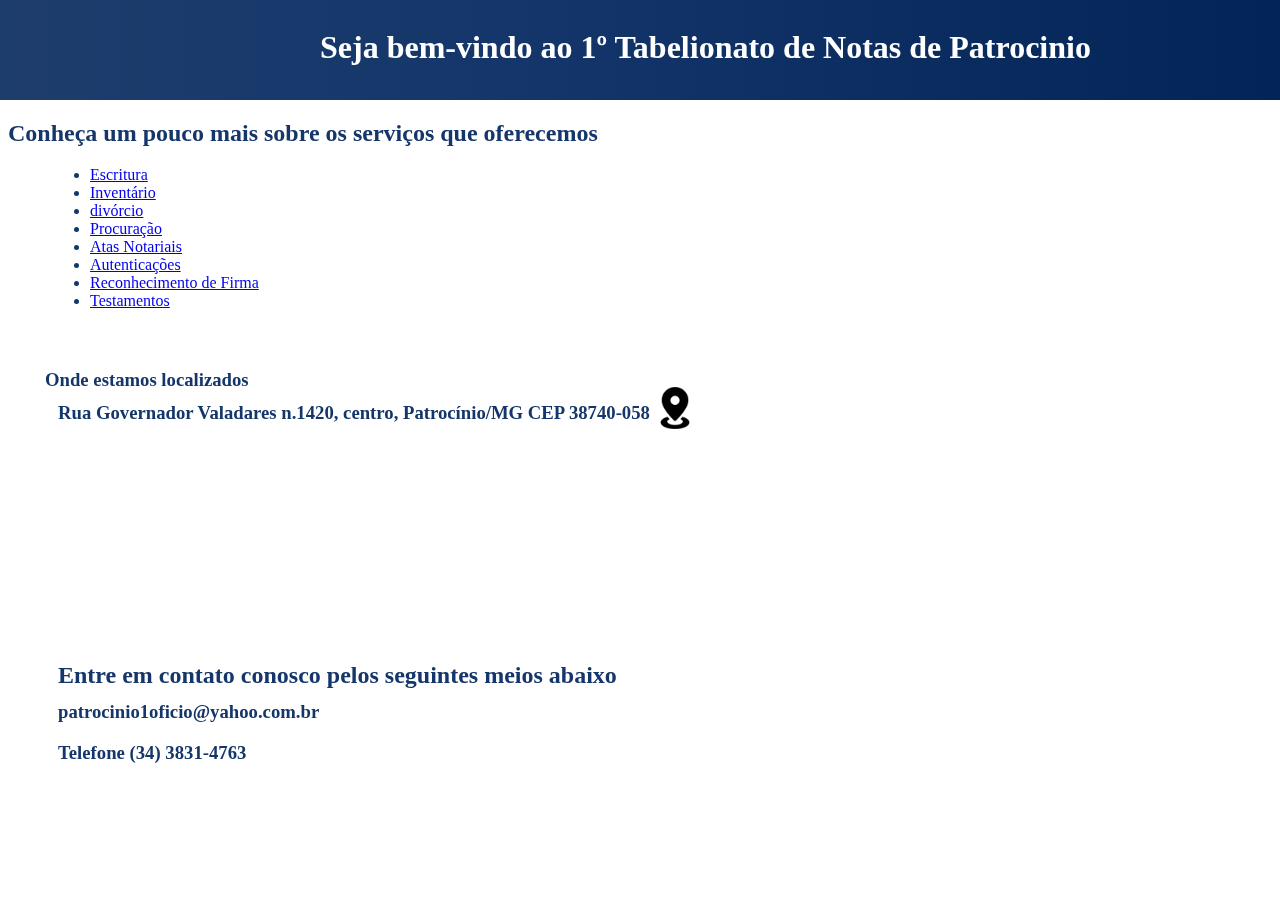
<file: index.html>
<!DOCTYPE html>
<html lang="en">
<head>
    <meta charset="UTF-8">
    <meta name="viewport" content="width=device-width, initial-scale=1.0">
    <title>Cartorio do 1 ofiício de Patrocinio</title>
<link rel="shortcut icon" href="balanca-de-justica.png" type="image/x-icon">
<link rel="stylesheet" href="styles.css">
</head>

<body>
    <div class="center">
        <div class="Textohome"> 
            <H1>Seja bem-vindo ao  1º Tabelionato de Notas de Patrocinio</H1>
            <div class="img">
                <img src="balanca-de-justica.png" width="50px">    
            </div>
        </div>
        <div class="box"></div>
    </div>
    
<div class="Txtind">
    <h2> <p>Conheça um pouco mais sobre os serviços que oferecemos</p> </h2>
</div>

<div class="linkks">
    <ul>
        <li>
            <a href="Escritura.html">Escritura</a>
        </li> 
        <li> 
            <a href="inventário.html">Inventário</a>   
            <li> 
                <a href="divórcio.html">divórcio</a>
            </li> 
            <li>
                <a href="Procuração.html">Procuração</a>
            </li>
            <li>
                <a href="atasnotariasis.html">Atas Notariais</a>
            </li>
            <li>
                <a href="Autenticacoes.html">Autenticações</a>
            </li>
            <li>
                <a href="Reconhecimentodefirma.html">Reconhecimento de Firma</a>
            </li>
            <li>
                <a href="Testamentos.html">Testamentos</a>
            </li>
        </ul>
</div>
<div class="loc">
<h3>Onde estamos localizados</h3>
</div>

<div class="locca">
    <h3>
        Rua Governador Valadares n.1420, centro, Patrocínio/MG 
        CEP 38740-058
    </h3>
    <div class="fotoloc">
        <img src="gps.png" alt="">
    </div>
</div>

<div class="Contato">
    <h2>Entre em contato conosco pelos seguintes meios abaixo</H2>
<div class="meios">
    <h3>patrocinio1oficio@yahoo.com.br</h3>
    <div class="textotefelone">
        <h3>Telefone (34) 3831-4763</h3>
    </div>
    
</div>
</div>

    


</body>
</html>
</file>
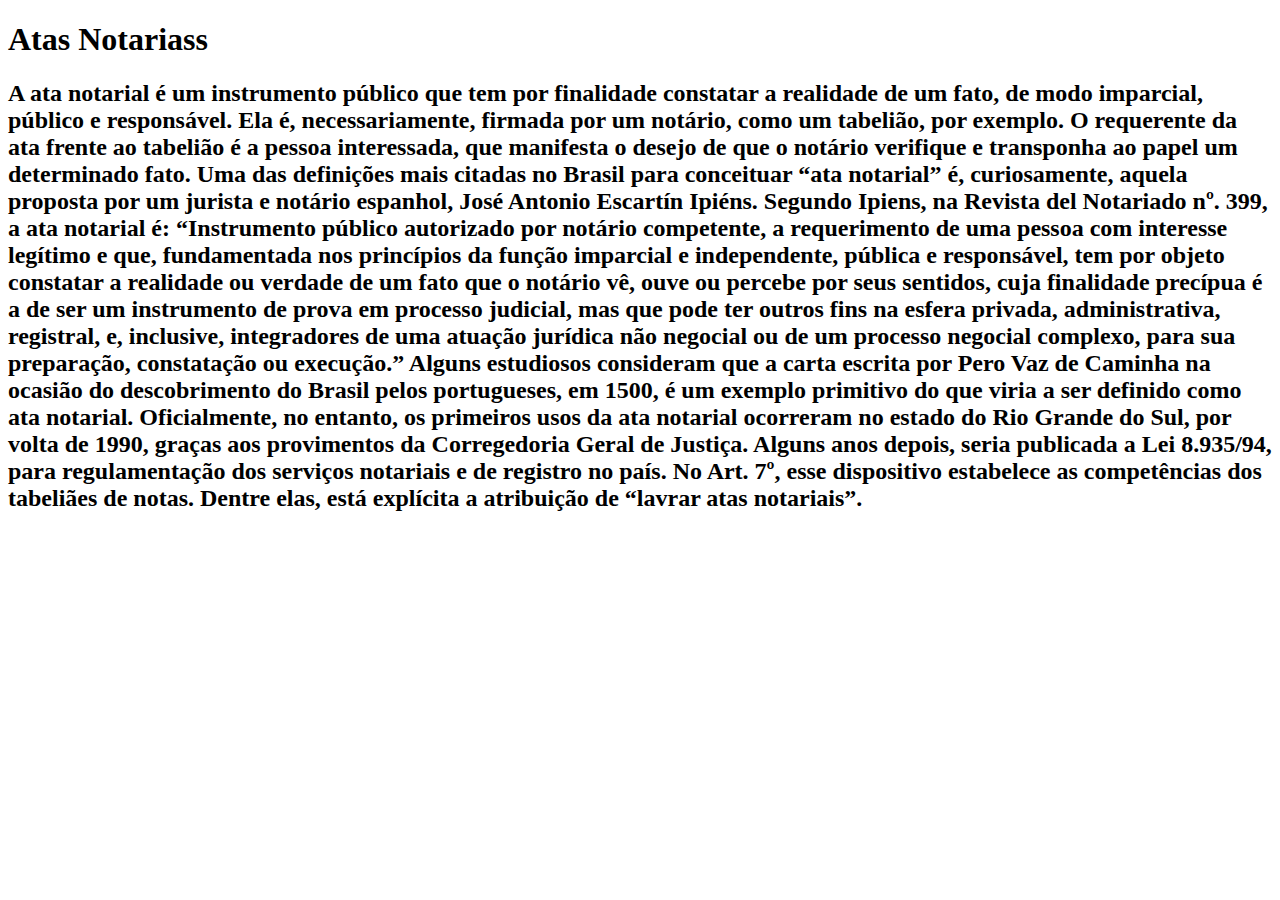
<file: atasnotariasis.html>
<!DOCTYPE html>
<html lang="en">
<head>
    <meta charset="UTF-8">
    <meta name="viewport" content="width=device-width, initial-scale=1.0">
    <title>Atas Notariais</title>
</head>
<h1>Atas Notariass</h1>
<h2>A ata notarial é um instrumento público que tem por finalidade constatar a realidade de um fato, de modo imparcial, público e responsável. Ela é, necessariamente, firmada por um notário, como um tabelião, por exemplo.

    O requerente da ata frente ao tabelião é a pessoa interessada, que manifesta o desejo de que o notário verifique e transponha ao papel um determinado fato. 
    
    Uma das definições mais citadas no Brasil para conceituar “ata notarial” é, curiosamente, aquela proposta por um jurista e notário espanhol, José Antonio Escartín Ipiéns.  
    
    Segundo Ipiens, na Revista del Notariado nº. 399, a ata notarial é:
    
    “Instrumento público autorizado por notário competente, a requerimento de uma pessoa com interesse legítimo e que, fundamentada nos princípios da função imparcial e independente, pública e responsável, tem por objeto constatar a realidade ou verdade de um fato que o notário vê, ouve ou percebe por seus sentidos, cuja finalidade precípua é a de ser um instrumento de prova em processo judicial, mas que pode ter outros fins na esfera privada, administrativa, registral, e, inclusive, integradores de uma atuação jurídica não negocial ou de um processo negocial complexo, para sua preparação, constatação ou execução.”
    
    Alguns estudiosos consideram que a carta escrita por Pero Vaz de Caminha na ocasião do descobrimento do Brasil pelos portugueses, em 1500, é um exemplo primitivo do que viria a ser definido como ata notarial. 
    
    Oficialmente, no entanto, os primeiros usos da ata notarial ocorreram no estado do Rio Grande do Sul, por volta de 1990, graças aos provimentos da Corregedoria Geral de Justiça. 
    
    Alguns anos depois, seria publicada a Lei 8.935/94, para regulamentação dos serviços notariais e de registro no país. No Art. 7º, esse dispositivo estabelece as competências dos tabeliães de notas. Dentre elas, está explícita a atribuição de  “lavrar atas notariais”. </h2>
<body>
    
</body>
</html>
</file>
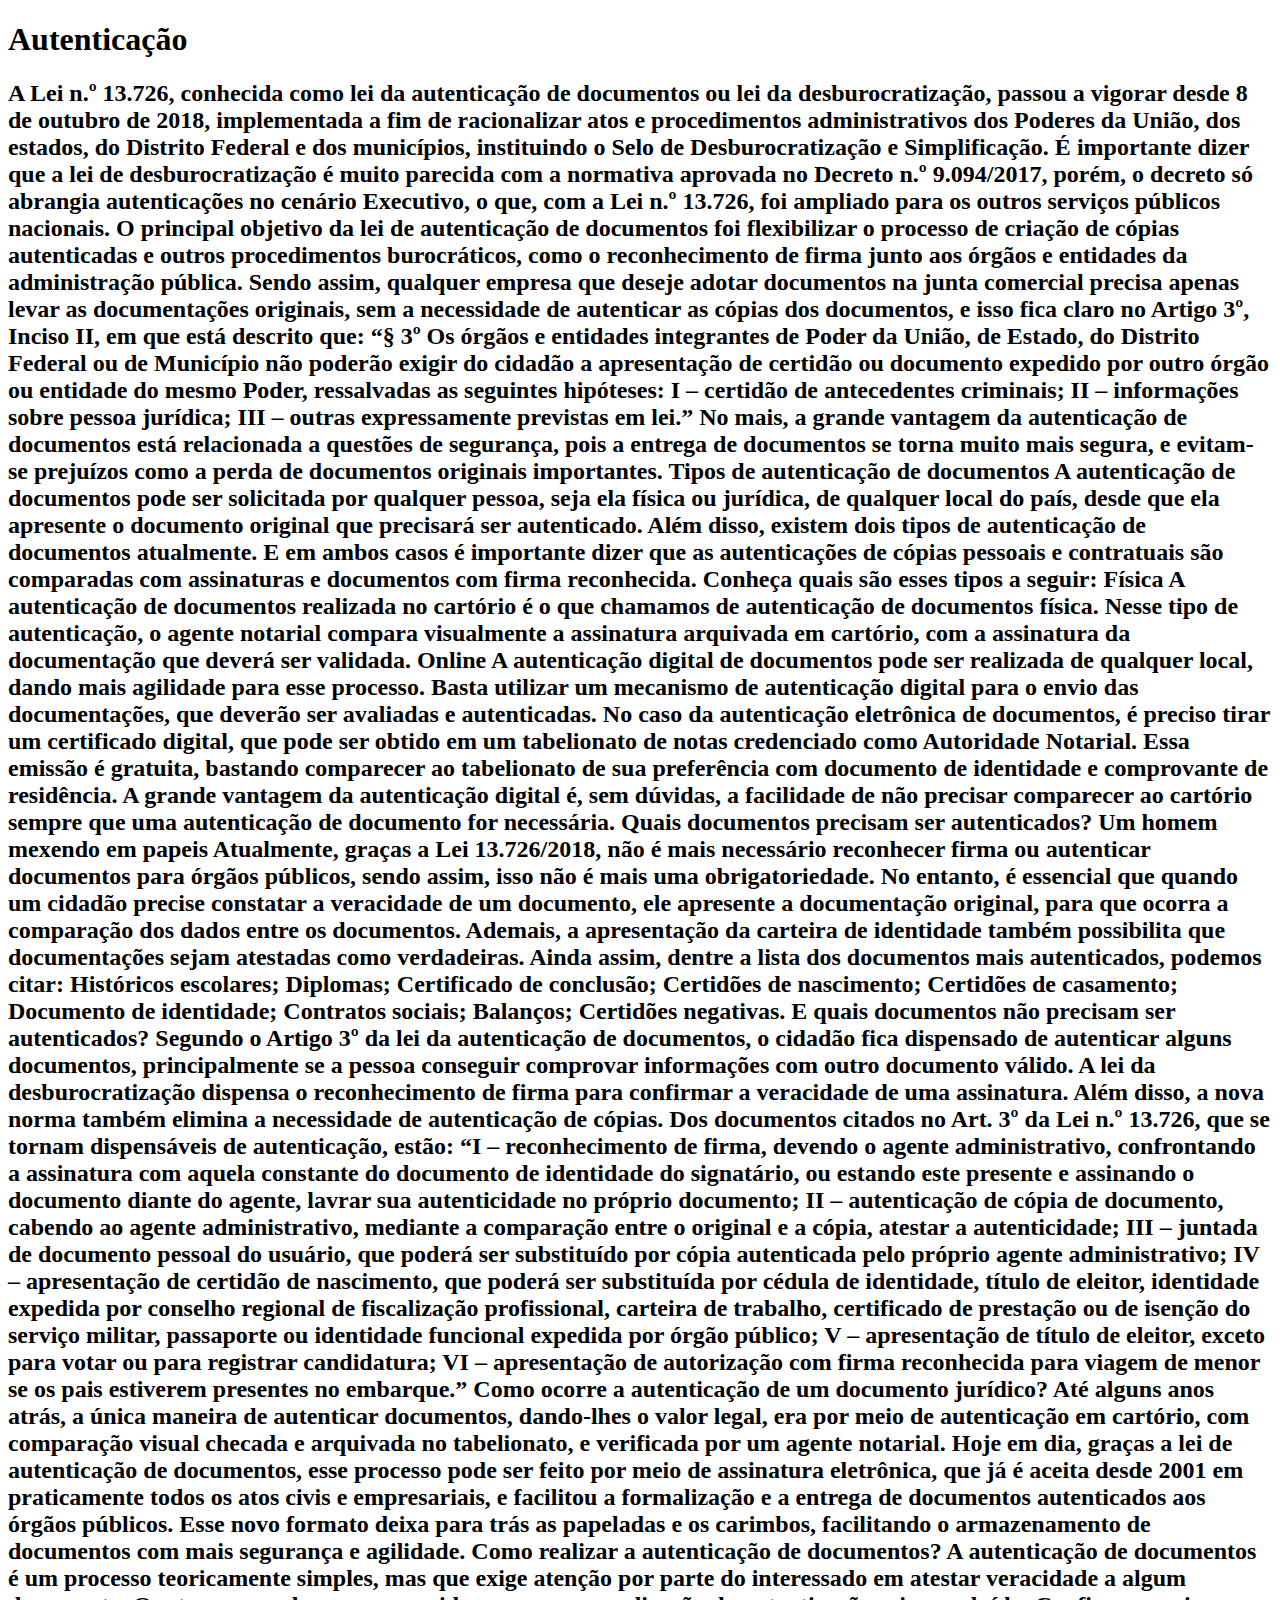
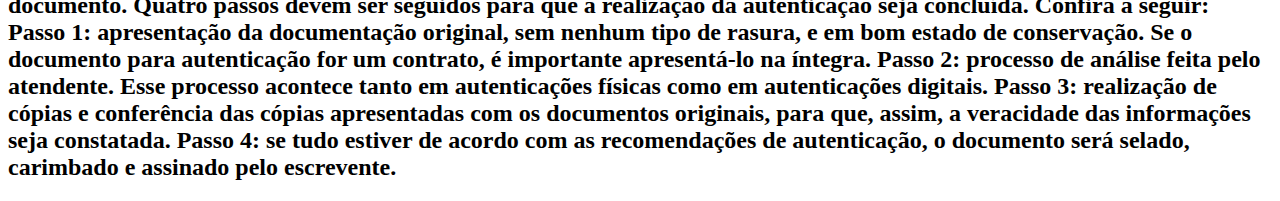
<file: Autenticacoes.html>
<!DOCTYPE html>
<html lang="en">
<head>
    <meta charset="UTF-8">
    <meta name="viewport" content="width=device-width, initial-scale=1.0">
    <title>Autenticações</title>
</head>
<body>
    <h1>Autenticação</h1>
    <h2>A Lei n.º 13.726, conhecida como lei da autenticação de documentos ou lei da desburocratização, passou a vigorar desde 8 de outubro de 2018, implementada a fim de racionalizar atos e procedimentos administrativos dos Poderes da União, dos estados, do Distrito Federal e dos municípios, instituindo o Selo de Desburocratização e Simplificação.

        É importante dizer que a lei de desburocratização é muito parecida com a normativa aprovada no Decreto n.º 9.094/2017, porém, o decreto só abrangia autenticações no cenário Executivo, o que, com a Lei n.º 13.726, foi ampliado para os outros serviços públicos nacionais.
        
        O principal objetivo da lei de autenticação de documentos foi flexibilizar o processo de criação de cópias autenticadas e outros procedimentos burocráticos, como o reconhecimento de firma junto aos órgãos e entidades da administração pública. 
        
        Sendo assim, qualquer empresa que deseje adotar documentos na junta comercial precisa apenas levar as documentações originais, sem a necessidade de autenticar as cópias dos documentos, e isso fica claro no Artigo 3º, Inciso II, em que está descrito que: 
        
        “§ 3º Os órgãos e entidades integrantes de Poder da União, de Estado, do Distrito Federal ou de Município não poderão exigir do cidadão a apresentação de certidão ou documento expedido por outro órgão ou entidade do mesmo Poder, ressalvadas as seguintes hipóteses:
        
        I – certidão de antecedentes criminais;
        
        II – informações sobre pessoa jurídica;
        
        III – outras expressamente previstas em lei.”
        
        No mais, a grande vantagem da autenticação de documentos está relacionada a questões de segurança, pois a entrega de documentos se torna muito mais segura, e evitam-se prejuízos como a perda de documentos originais importantes.
        
        Tipos de autenticação de documentos
        A autenticação de documentos pode ser solicitada por qualquer pessoa, seja ela física ou jurídica, de qualquer local do país, desde que ela apresente o documento original que precisará ser autenticado.
        
        Além disso, existem dois tipos de autenticação de documentos atualmente. E em ambos casos é importante dizer que as autenticações de cópias pessoais e contratuais são comparadas com assinaturas e documentos com firma reconhecida. Conheça quais são esses tipos a seguir:
        
        Física 
        A autenticação de documentos realizada no cartório é o que chamamos de autenticação de documentos física. Nesse tipo de autenticação, o agente notarial compara visualmente a assinatura arquivada em cartório, com a assinatura da documentação que deverá ser validada.
        
        Online
        A autenticação digital de documentos pode ser realizada de qualquer local, dando mais agilidade para esse processo. Basta utilizar um mecanismo de autenticação digital para o envio das documentações, que deverão ser avaliadas e autenticadas.
        
        No caso da autenticação eletrônica de documentos, é preciso tirar um certificado digital, que pode ser obtido em um tabelionato de notas credenciado como Autoridade Notarial. Essa emissão é gratuita, bastando comparecer ao tabelionato de sua preferência com documento de identidade e comprovante de residência.
        
        A grande vantagem da autenticação digital é, sem dúvidas, a facilidade de não precisar comparecer ao cartório sempre que uma autenticação de documento for necessária.
        
        Quais documentos precisam ser autenticados?
        Um homem mexendo em papeis
        Atualmente, graças a Lei 13.726/2018, não é mais necessário reconhecer firma ou autenticar documentos para órgãos públicos, sendo assim, isso não é mais uma obrigatoriedade.
        
        No entanto, é essencial que quando um cidadão precise constatar a veracidade de um documento, ele apresente a documentação original, para que ocorra a comparação dos dados entre os documentos.
        
        Ademais, a apresentação da carteira de identidade também possibilita que documentações sejam atestadas como verdadeiras. Ainda assim, dentre a lista dos documentos mais autenticados, podemos citar:
        
        Históricos escolares;
        Diplomas; 
        Certificado de conclusão; 
        Certidões de nascimento;
        Certidões de casamento;
        Documento de identidade;
        Contratos sociais;
        Balanços;
        Certidões negativas.
        E quais documentos não precisam ser autenticados?
        Segundo o Artigo 3º da lei da autenticação de documentos, o cidadão fica dispensado de autenticar alguns documentos, principalmente se a pessoa conseguir comprovar informações com outro documento válido.
        
        A lei da desburocratização dispensa o reconhecimento de firma para confirmar a veracidade de uma assinatura. Além disso, a nova norma também elimina a necessidade de autenticação de cópias.
        
        Dos documentos citados no Art. 3º da Lei n.º 13.726, que se tornam dispensáveis de autenticação, estão:
        
        “I – reconhecimento de firma, devendo o agente administrativo, confrontando a assinatura com aquela constante do documento de identidade do signatário, ou estando este presente e assinando o documento diante do agente, lavrar sua autenticidade no próprio documento;
        
        II – autenticação de cópia de documento, cabendo ao agente administrativo, mediante a comparação entre o original e a cópia, atestar a autenticidade;
        
        III – juntada de documento pessoal do usuário, que poderá ser substituído por cópia autenticada pelo próprio agente administrativo;
        
        IV – apresentação de certidão de nascimento, que poderá ser substituída por cédula de identidade, título de eleitor, identidade expedida por conselho regional de fiscalização profissional, carteira de trabalho, certificado de prestação ou de isenção do serviço militar, passaporte ou identidade funcional expedida por órgão público;
        
        V – apresentação de título de eleitor, exceto para votar ou para registrar candidatura;
        
        VI – apresentação de autorização com firma reconhecida para viagem de menor se os pais estiverem presentes no embarque.”
        
        Como ocorre a autenticação de um documento jurídico?
        Até alguns anos atrás, a única maneira de autenticar documentos, dando-lhes o valor legal, era por meio de autenticação em cartório, com comparação visual checada e arquivada no tabelionato, e verificada por um agente notarial.
        
        Hoje em dia, graças a lei de autenticação de documentos, esse processo pode ser feito por meio de assinatura eletrônica, que já é aceita desde 2001 em praticamente todos os atos civis e empresariais, e facilitou a formalização e a entrega de documentos autenticados aos órgãos públicos.
        
        Esse novo formato deixa para trás as papeladas e os carimbos, facilitando o armazenamento de documentos com mais segurança e agilidade.
        
        Como realizar a autenticação de documentos?
        A autenticação de documentos é um processo teoricamente simples, mas que exige atenção por parte do interessado em atestar veracidade a algum documento.
        
        Quatro passos devem ser seguidos para que a realização da autenticação seja concluída. Confira a seguir:
        
        Passo 1: apresentação da documentação original, sem nenhum tipo de rasura, e em bom estado de conservação. Se o documento para autenticação for um contrato, é importante apresentá-lo na íntegra.
        Passo 2: processo de análise feita pelo atendente. Esse processo acontece tanto em autenticações físicas como em autenticações digitais.
        Passo 3: realização de cópias e conferência das cópias apresentadas com os documentos originais, para que, assim, a veracidade das informações seja constatada.
        Passo 4: se tudo estiver de acordo com as recomendações de autenticação, o documento será selado, carimbado e assinado pelo escrevente.
        </h2>
</body>
</html>
</file>
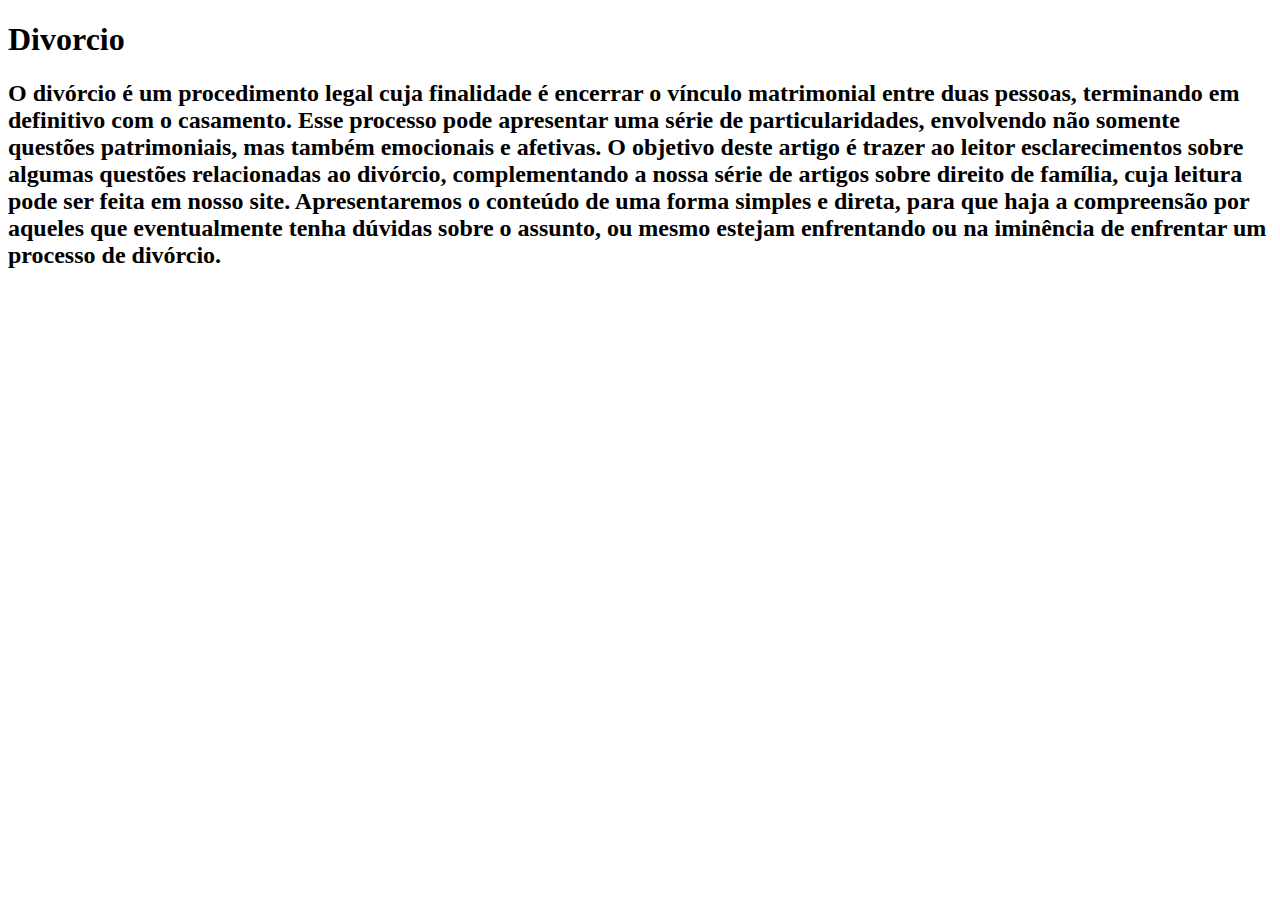
<file: Divórcio.html>
<!DOCTYPE html>
<html lang="en">
<head>
    <meta charset="UTF-8">
    <meta name="viewport" content="width=device-width, initial-scale=1.0">
    <title>Divórcio</title>
</head>
<body>
    <h1>Divorcio</h1>
    <h2>O divórcio é um procedimento legal cuja finalidade é encerrar o vínculo matrimonial entre duas pessoas, terminando em definitivo com o casamento. Esse processo pode apresentar uma série de particularidades, envolvendo não somente questões patrimoniais, mas também emocionais e afetivas.

        O objetivo deste artigo é trazer ao leitor esclarecimentos sobre algumas questões relacionadas ao divórcio, complementando a nossa série de artigos sobre direito de família, cuja leitura pode ser feita em nosso site. Apresentaremos o conteúdo de uma forma simples e direta, para que haja a compreensão por aqueles que eventualmente tenha dúvidas sobre o assunto, ou mesmo estejam enfrentando ou na iminência de enfrentar um processo de divórcio.</h2>

</body>
</html>
</file>
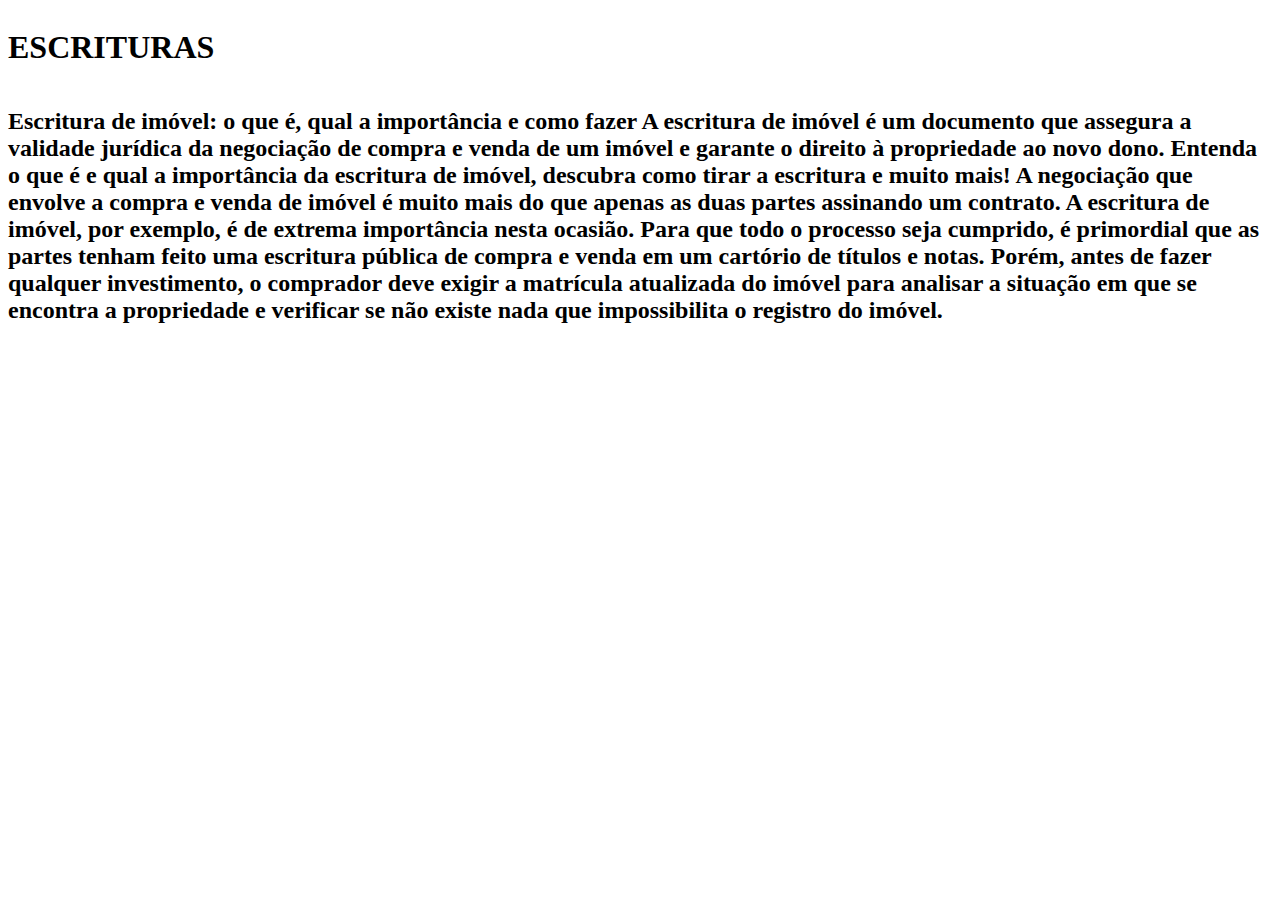
<file: Escritura.html>
<!DOCTYPE html>
<html lang="en">
<head>
    <meta charset="UTF-8">
    <meta name="viewport" content="width=device-width, initial-scale=1.0">
    <title>Escritura</title>
<link rel="stylesheet" href="styles.css">
</head>
<body>
    <div class="esctr">
        <H1>ESCRITURAS</H1>
    </div>
    <h2>Escritura de imóvel: o que é, qual a importância e como fazer
        A escritura de imóvel é um documento que assegura a validade jurídica da negociação de compra e venda de um imóvel e garante o direito à propriedade ao novo dono. Entenda o que é e qual a importância da escritura de imóvel, descubra como tirar a escritura e muito mais!
        A negociação que envolve a compra e venda de imóvel é muito mais do que apenas as duas partes assinando um contrato. A escritura de imóvel, por exemplo, é de extrema importância nesta ocasião. Para que todo o processo seja cumprido, é primordial que as partes tenham feito uma escritura pública de compra e venda em um cartório de títulos e notas. Porém, antes de fazer qualquer investimento, o comprador deve exigir a matrícula atualizada do imóvel para analisar a situação em que se encontra a propriedade e verificar se não existe nada que impossibilita o registro do imóvel.</h2>
</body>
</html>
</file>
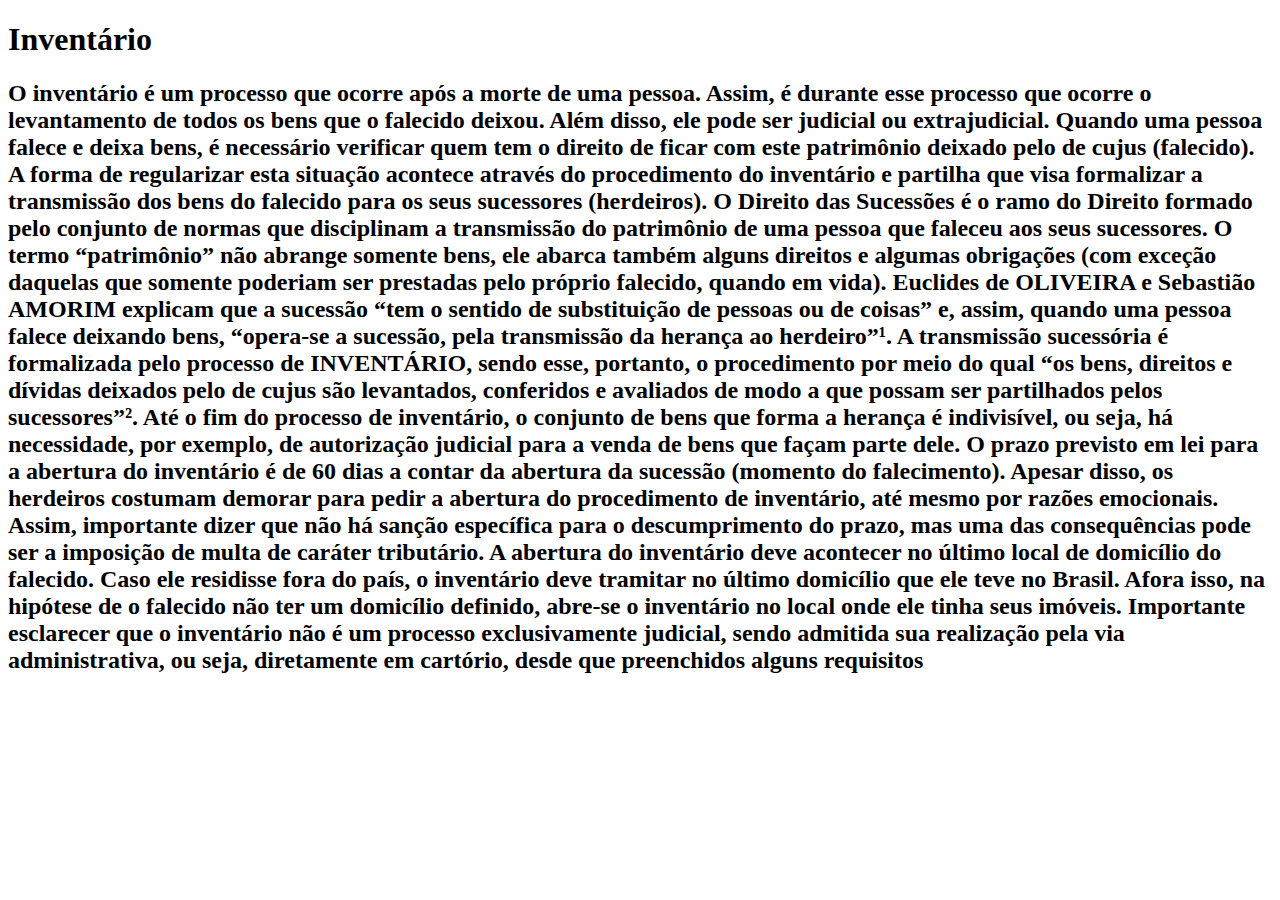
<file: inventário.html>
<!DOCTYPE html>
<html lang="en">
<head>
    <meta charset="UTF-8">
    <meta name="viewport" content="width=device-width, initial-scale=1.0">
    <title>Inventário</title>
    <link rel="stylesheet" href="styles.css">
</head>
<body>
    <h1>Inventário</h1>
    <h2>O inventário é um processo que ocorre após a morte de uma pessoa. Assim, é durante esse processo que ocorre o levantamento de todos os bens que o falecido deixou. Além disso, ele pode ser judicial ou extrajudicial.

        Quando uma pessoa falece e deixa bens, é necessário verificar quem tem o direito de ficar com este patrimônio deixado pelo de cujus (falecido). A forma de regularizar esta situação acontece através do procedimento do inventário e partilha que visa formalizar a transmissão dos bens do falecido para os seus sucessores (herdeiros).
        
        O Direito das Sucessões é o ramo do Direito formado pelo conjunto de normas que disciplinam a transmissão do patrimônio de uma pessoa que faleceu aos seus sucessores. O termo “patrimônio” não abrange somente bens, ele abarca também alguns direitos e algumas obrigações (com exceção daquelas que somente poderiam ser prestadas pelo próprio falecido, quando em vida).
        
        Euclides de OLIVEIRA e Sebastião AMORIM explicam que a sucessão “tem o sentido de substituição de pessoas ou de coisas” e, assim, quando uma pessoa falece deixando bens, “opera-se a sucessão, pela transmissão da herança ao herdeiro”¹.
        
        A transmissão sucessória é formalizada pelo processo de INVENTÁRIO, sendo esse, portanto, o procedimento por meio do qual “os bens, direitos e dívidas deixados pelo de cujus são levantados, conferidos e avaliados de modo a que possam ser partilhados pelos sucessores”².
        
        Até o fim do processo de inventário, o conjunto de bens que forma a herança é indivisível, ou seja, há necessidade, por exemplo, de autorização judicial para a venda de bens que façam parte dele.
        
        O prazo previsto em lei para a abertura do inventário é de 60 dias a contar da abertura da sucessão (momento do falecimento). Apesar disso, os herdeiros costumam demorar para pedir a abertura do procedimento de inventário, até mesmo por razões emocionais. Assim, importante dizer que não há sanção específica para o descumprimento do prazo, mas uma das consequências pode ser a imposição de multa de caráter tributário.
        
        A abertura do inventário deve acontecer no último local de domicílio do falecido. Caso ele residisse fora do país, o inventário deve tramitar no último domicílio que ele teve no Brasil. Afora isso, na hipótese de o falecido não ter um domicílio definido, abre-se o inventário no local onde ele tinha seus imóveis.
        
        Importante esclarecer que o inventário não é um processo exclusivamente judicial, sendo admitida sua realização pela via administrativa, ou seja, diretamente em cartório, desde que preenchidos alguns requisitos</h2>



</body>
</html>
</file>
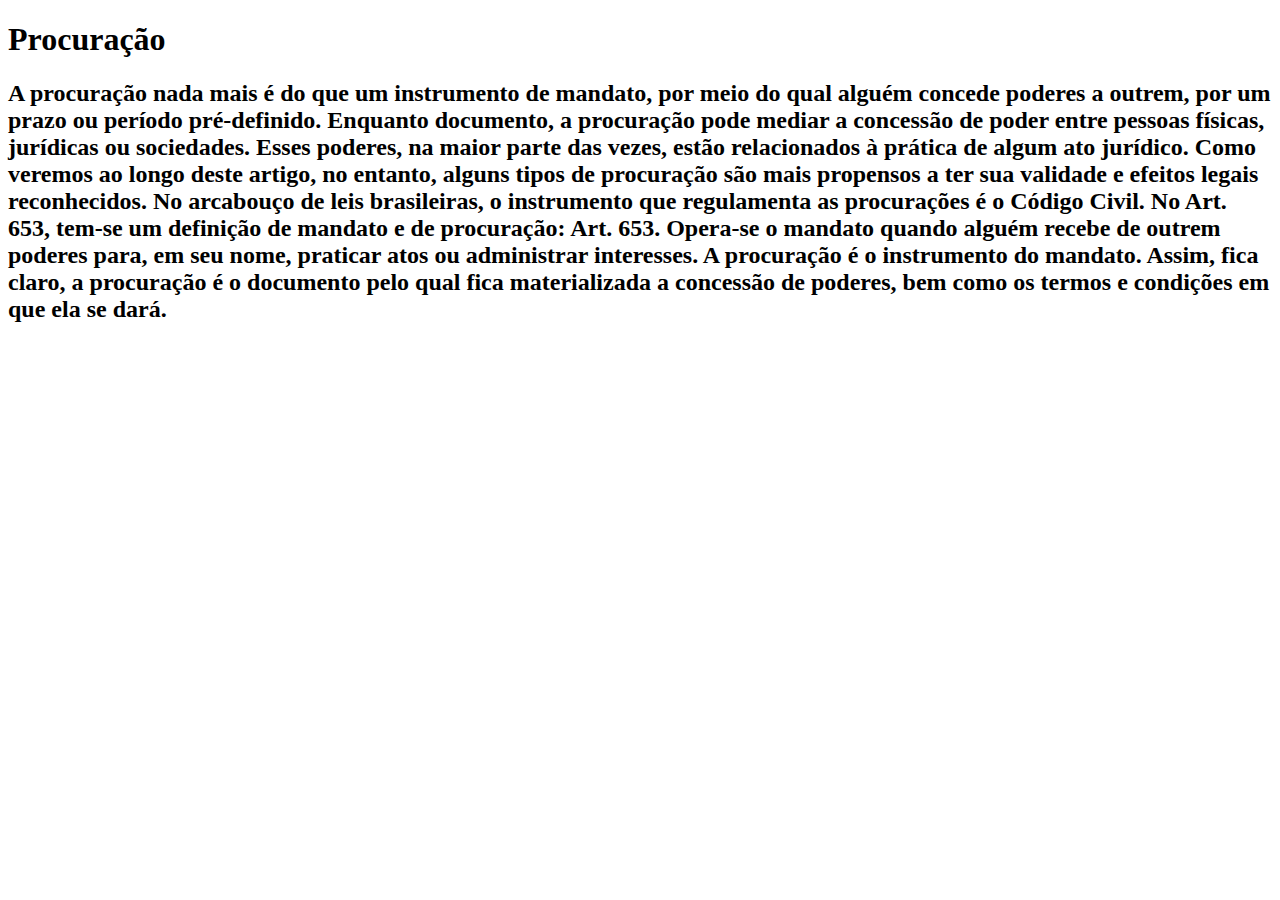
<file: Procuração.html>
<!DOCTYPE html>
<html lang="en">
<head>
    <meta charset="UTF-8">
    <meta name="viewport" content="width=device-width, initial-scale=1.0">
    <title>Procuração</title>
</head>
<body>
    <h1>Procuração</h1>
    <h2>A procuração nada mais é do que um instrumento de mandato, por meio do qual alguém concede poderes a outrem, por um prazo ou período pré-definido. 

        Enquanto documento, a procuração pode mediar a concessão de poder entre pessoas físicas, jurídicas ou sociedades. Esses poderes, na maior parte das vezes, estão relacionados à prática de algum ato jurídico. 
        
        Como veremos ao longo deste artigo, no entanto, alguns tipos de procuração são mais propensos a ter sua validade e efeitos legais reconhecidos. 
        
        No arcabouço de leis brasileiras, o instrumento que regulamenta as procurações é o Código Civil. No Art. 653, tem-se um definição de mandato e de procuração:
        
        Art. 653. Opera-se o mandato quando alguém recebe de outrem poderes para, em seu nome, praticar atos ou administrar interesses. A procuração é o instrumento do mandato.
        
        Assim, fica claro, a procuração é o documento pelo qual fica materializada a concessão de poderes, bem como os termos e condições em que ela se dará. 
        
        </h2>
</body>
</html>
</file>
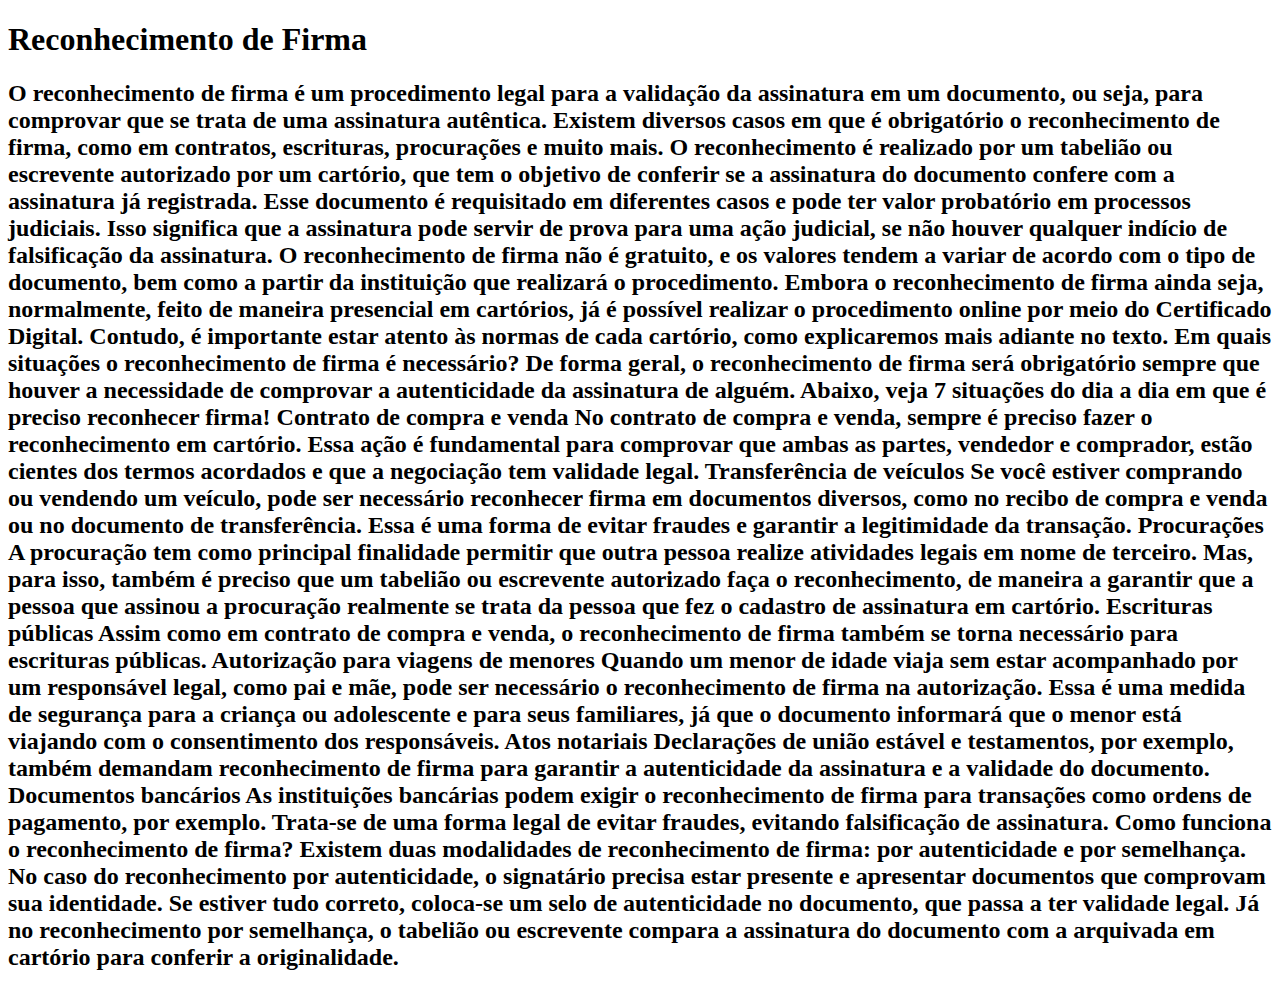
<file: Reconhecimentodefirma.html>
<!DOCTYPE html>
<html lang="en">
<head>
    <meta charset="UTF-8">
    <meta name="viewport" content="width=device-width, initial-scale=1.0">
    <title>Reconhecimento de Firma</title>
</head>
<body>
    <h1>Reconhecimento de Firma</h1>
    <h2>O reconhecimento de firma é um procedimento legal para a validação da assinatura em um documento, ou seja, para comprovar que se trata de uma assinatura autêntica.

        Existem diversos casos em que é obrigatório o reconhecimento de firma, como em contratos, escrituras, procurações e muito mais. O reconhecimento é realizado por um tabelião ou escrevente autorizado por um cartório, que tem o objetivo de conferir se a assinatura do documento confere com a assinatura já registrada.
        
        Esse documento é requisitado em diferentes casos e pode ter valor probatório em processos judiciais. Isso significa que a assinatura pode servir de prova para uma ação judicial, se não houver qualquer indício de falsificação da assinatura.
        
        O reconhecimento de firma não é gratuito, e os valores tendem a variar de acordo com o tipo de documento, bem como a partir da instituição que realizará o procedimento.
        
        Embora o reconhecimento de firma ainda seja, normalmente, feito de maneira presencial em cartórios, já é possível realizar o procedimento online por meio do Certificado Digital. Contudo, é importante estar atento às normas de cada cartório, como explicaremos mais adiante no texto.
        
        Em quais situações o reconhecimento de firma é necessário?
        De forma geral, o reconhecimento de firma será obrigatório sempre que houver a necessidade de comprovar a autenticidade da assinatura de alguém. Abaixo, veja 7 situações do dia a dia em que é preciso reconhecer firma!
        
        Contrato de compra e venda
        No contrato de compra e venda, sempre é preciso fazer o reconhecimento em cartório. Essa ação é fundamental para comprovar que ambas as partes, vendedor e comprador, estão cientes dos termos acordados e que a negociação tem validade legal.
        
        Transferência de veículos
        Se você estiver comprando ou vendendo um veículo, pode ser necessário reconhecer firma em documentos diversos, como no recibo de compra e venda ou no documento de transferência. Essa é uma forma de evitar fraudes e garantir a legitimidade da transação.
        
        Procurações
        A procuração tem como principal finalidade permitir que outra pessoa realize atividades legais em nome de terceiro. Mas, para isso, também é preciso que um tabelião ou escrevente autorizado faça o reconhecimento, de maneira a garantir que a pessoa que assinou a procuração realmente se trata da pessoa que fez o cadastro de assinatura em cartório.
        
        Escrituras públicas
        Assim como em contrato de compra e venda, o reconhecimento de firma também se torna necessário para escrituras públicas.
        
        Autorização para viagens de menores
        Quando um menor de idade viaja sem estar acompanhado por um responsável legal, como pai e mãe, pode ser necessário o reconhecimento de firma na autorização.
        
        Essa é uma medida de segurança para a criança ou adolescente e para seus familiares, já que o documento informará que o menor está viajando com o consentimento dos responsáveis.
        
        Atos notariais
        Declarações de união estável e testamentos, por exemplo, também demandam reconhecimento de firma para garantir a autenticidade da assinatura e a validade do documento.
        
        Documentos bancários
        As instituições bancárias podem exigir o reconhecimento de firma para transações como ordens de pagamento, por exemplo. Trata-se de uma forma legal de evitar fraudes, evitando falsificação de assinatura.
        
        Como funciona o reconhecimento de firma?
        Existem duas modalidades de reconhecimento de firma: por autenticidade e por semelhança. No caso do reconhecimento por autenticidade, o signatário precisa estar presente e apresentar documentos que comprovam sua identidade. Se estiver tudo correto, coloca-se um selo de autenticidade no documento, que passa a ter validade legal.
        
        Já no reconhecimento por semelhança, o tabelião ou escrevente compara a assinatura do documento com a arquivada em cartório para conferir a originalidade.
        
        </h2>

</body>
</html>
</file>
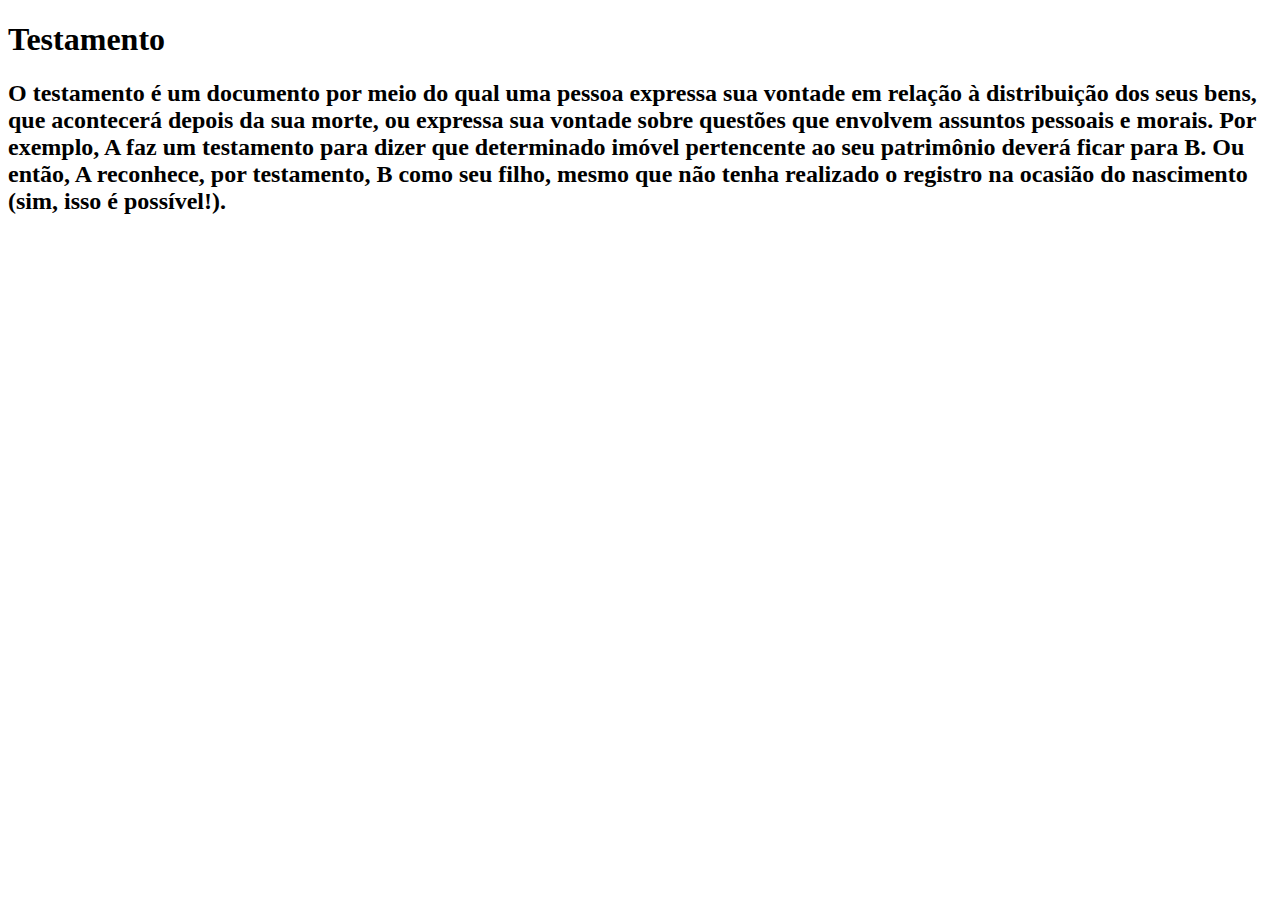
<file: Testamentos.html>
<!DOCTYPE html>
<html lang="en">
<head>
    <meta charset="UTF-8">
    <meta name="viewport" content="width=device-width, initial-scale=1.0">
    <title>Testamentos</title>
</head>
<body>
    <h1>Testamento</h1>
    <h2>O testamento é um documento por meio do qual uma pessoa expressa sua vontade em relação à distribuição dos seus bens, que acontecerá depois da sua morte, ou expressa sua vontade sobre questões que envolvem assuntos pessoais e morais.

        Por exemplo, A faz um testamento para dizer que determinado imóvel pertencente ao seu patrimônio deverá ficar para B. Ou então, A reconhece, por testamento, B como seu filho, mesmo que não tenha realizado o registro na ocasião do nascimento (sim, isso é possível!).</h2>
</body>
</html>
</file>
<file: styles.css>
.Textohome{
text-align: center;
color: rgb(255, 255, 255);
align-items: center;
display: flex;
z-index: 2;
align-items: center;
position: fixed;
left: 320px;


}
.img{
    width: 50px;
    height: 50px;
    right: 1350px;
    position: fixed;
}
.center {
    display: flex;
}
.box{
    width: 1550px;
    height: 100px;
    background-image: linear-gradient(to right, #23416e, #14366a , #022457);
    position: fixed;
    top: 0;
    right: 0;
    padding: 1;
    border: 1;
    z-index: 1;
    border-color: black;

}
.Txtind{
    color: #14366a;
    position: sticky;
    left: 50px;
    top: 120px;

}
.linkks{
    color: #022457;
    position: relative;
    size: 10px;
    margin-top: 50px;
    left: 50px;
    display: flex;
}
.loc{
    color: #14366a;
    position: absolute;
    left: 45px;
    top: 350px;
    display: flex;

}
.locca{
    display: flex;
    position: fixed;
    color: #14366a;
    position: relative;
    left: 50px;
    top: 300px;
}
    

.linkks{
    color: #14366a;
    position: absolute;
    top: 100px;


}
.fotoloc{
    width: 50px;
    height: 50px;
    display: flex;
    right: 100px;
}
.esctr{
        text-align: center;
        display: flex;
        position: relative;
 }
 
 .Contato{
    display: flex;
    position: fixed;
    color: #14366a;
    position: relative;
    left: 50px;
    top: 500px;
 }
 .meios{
    position: absolute;
    top: 40px;
 }
 .tefelone{
    width: 30px;
    height: 30px;
    display: flex;
    margin-top: 95px;
    margin-right: 500px;
 }
</file>
